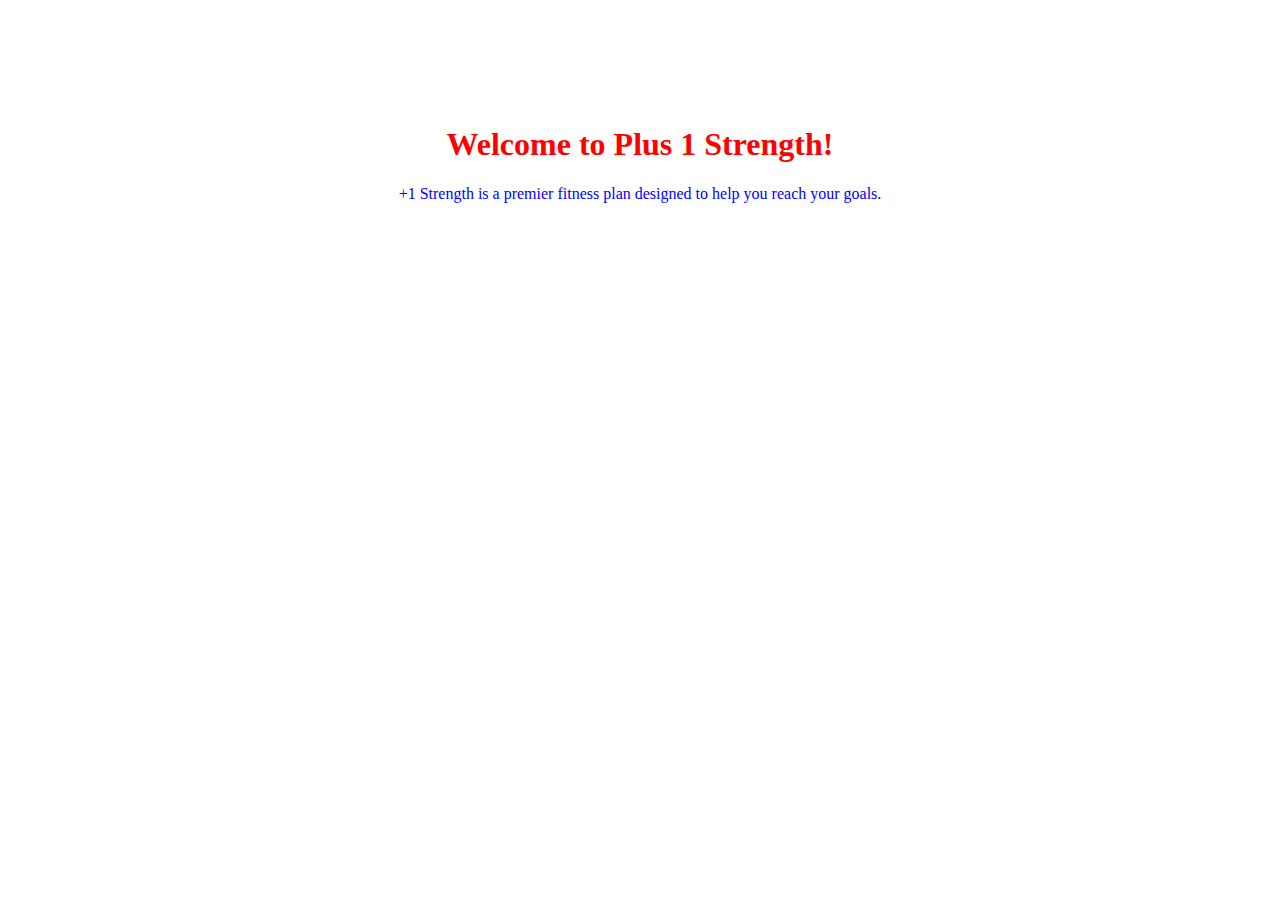
<file: index.html>
<!DOCTYPE html>
<html>

<head>
  <title>+1 Strength</title>
    <link href="style.css" type="text/css" rel="stylesheet"/>
    <link rel="icon" href="add linke here">
</head>

  <body>
    <h1>Welcome to Plus 1 Strength!</h1>
      <p>+1 Strength is a premier fitness plan designed to help you reach your goals.</p>

  </body>

  <footer>
  </footer>
</html>
</file>
<file: style.css>
h1{
  text-align: center;
  color:red;
  margin-top: 10%;
}

p{
  text-align: center;
  color:blue;
}
</file>
